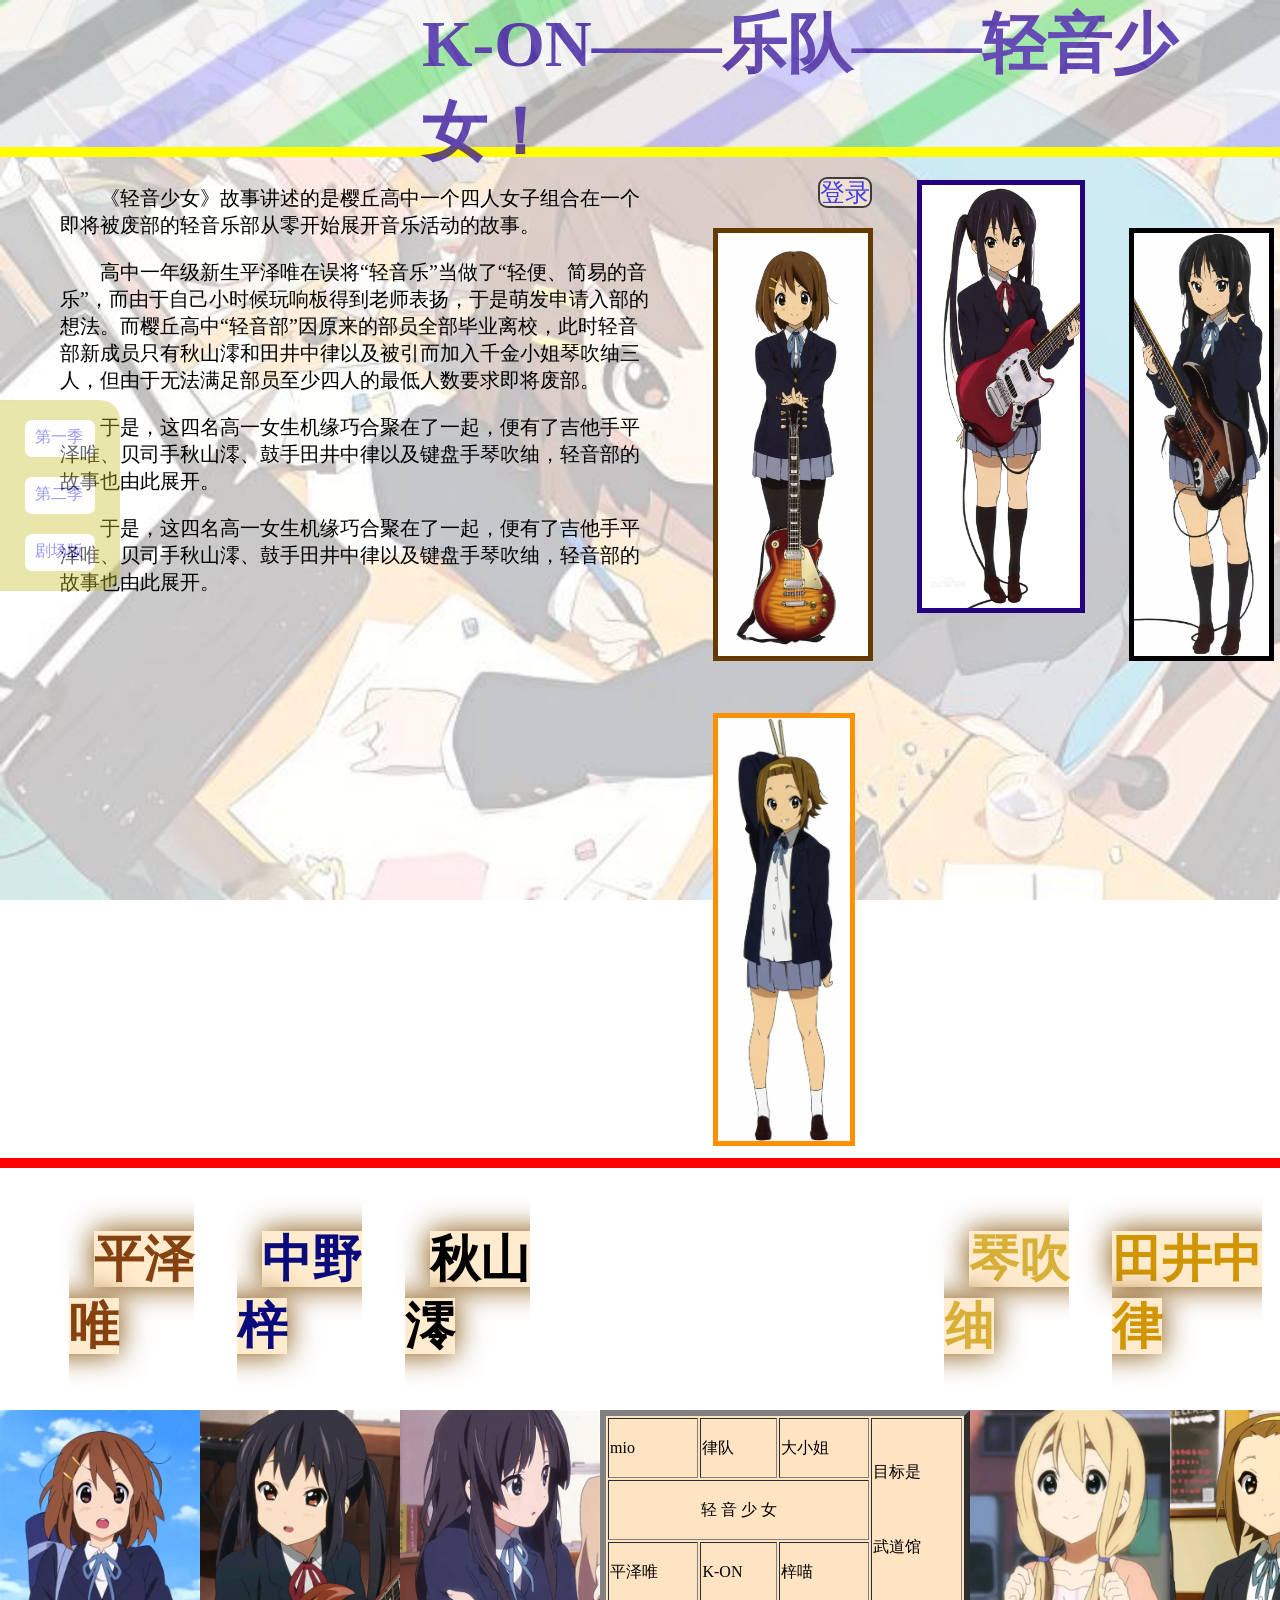
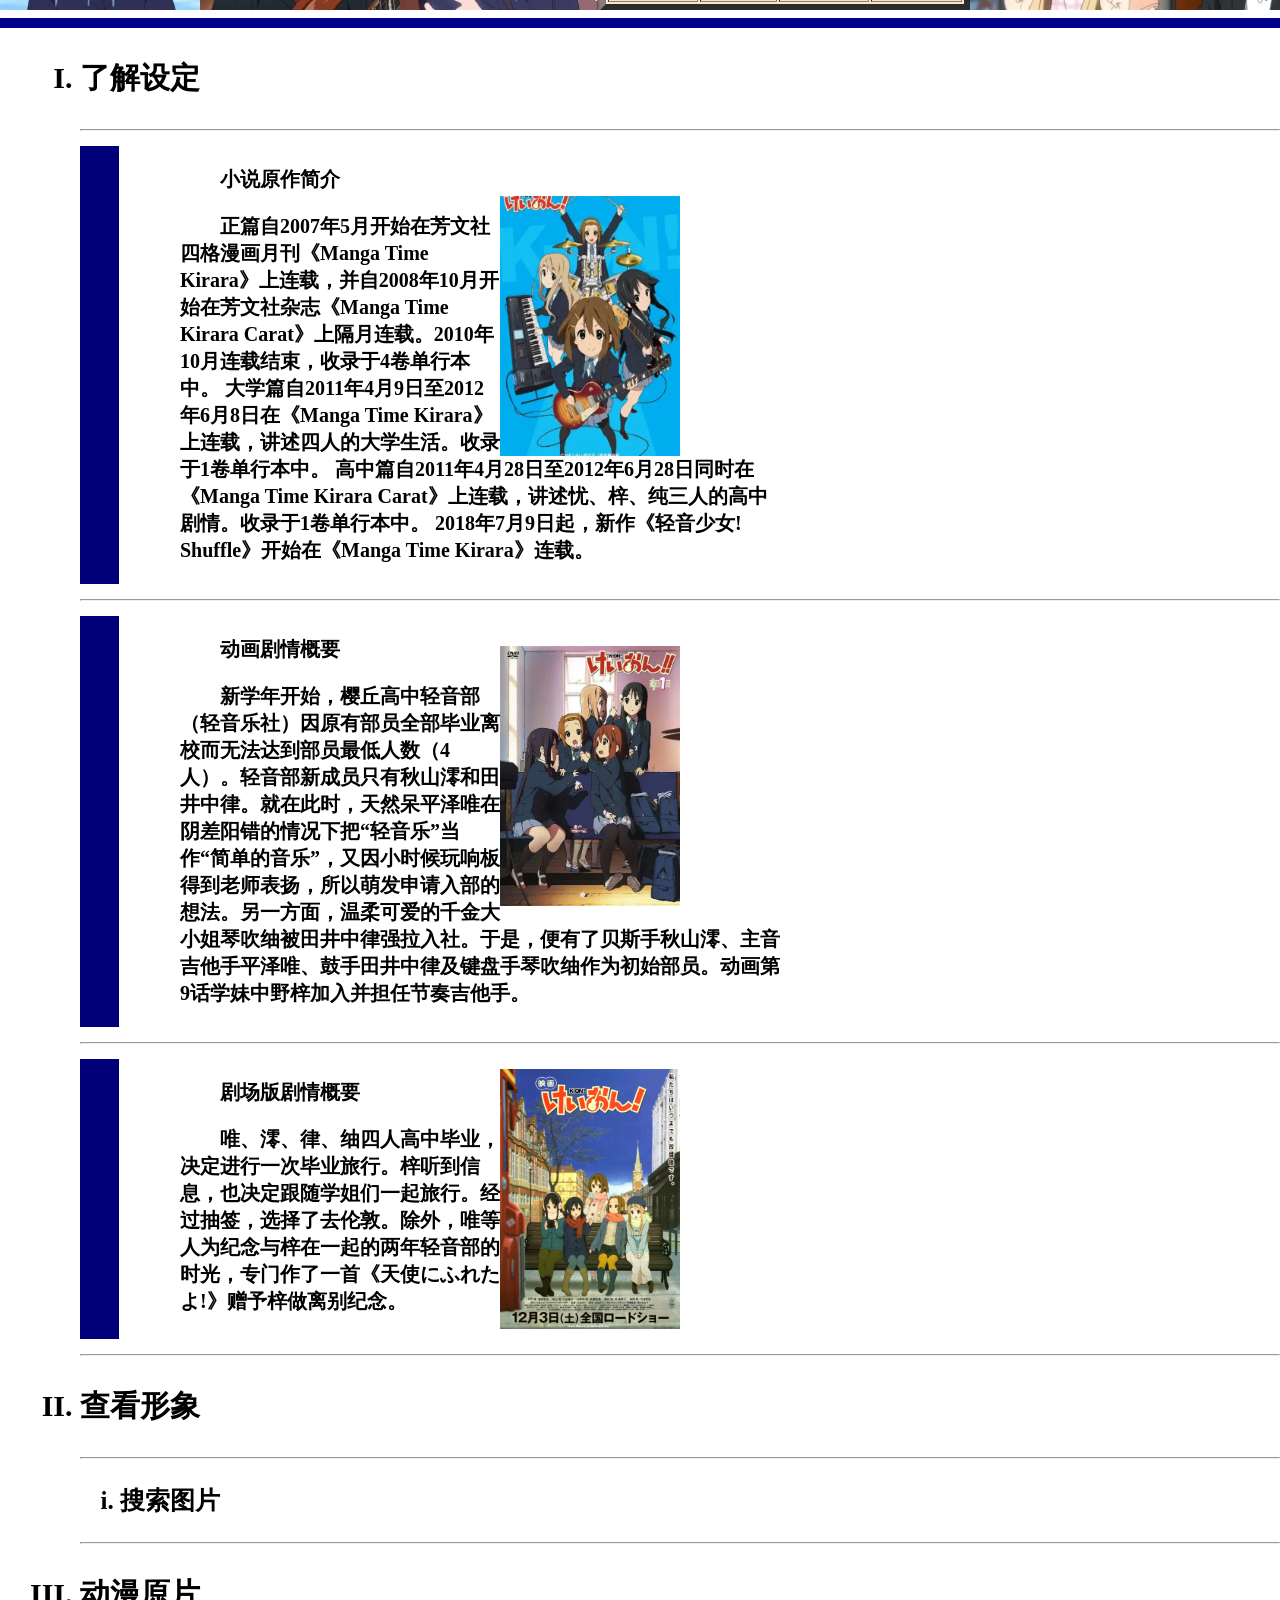
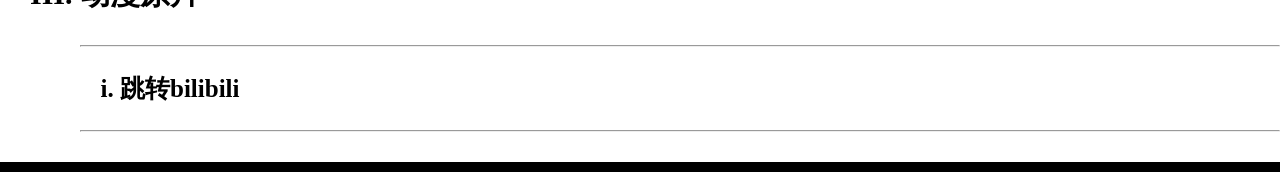
<file: index.html>
<!DOCTYPE html>
<html lang="en">
<head>
	<meta charset="UTF-8">
	<meta name="viewport" content="width=device-width, initial-scale=1.0">
	<title>Document</title>
	<link rel="stylesheet" type="text/css" href="ex.css">
	<style>
	</style>
</head>
<body>

	<!-- 侧边栏 -->
	<div class="menu">
		<ul>
			<li >
				<a href="part1.html" class="menu1">第一季</a>
			</li>
			<li>
				<a href="part2.html" class="menu1">第二季</a>
			</li>
			<li>
				<a href="https://www.bilibili.com/bangumi/play/ss1175?theme=movie&spm_id_from=333.337.0.0" class="menu1">剧场版</a>
			</li>
		</ul>
	</div>

	<!-- 浮动标题 -->
	<div class="header">
		<h1 class="header1"><b>K-ON——乐队——轻音少女！</b></h1>
		<div align="center">
			<a href="checkin1.html" class="c1">登录</a>
		</div>
	</div>
	<hr size="10px" color="yellow" class="hr1">
 
	<!-- 轻音少女概括 -->
	<div class="show">
		<div class="show-text">
			<p class="text1">
				《轻音少女》故事讲述的是樱丘高中一个四人女子组合在一个即将被废部的轻音乐部从零开始展开音乐活动的故事。
			</p>
			<p class="text1">	
				高中一年级新生平泽唯在误将“轻音乐”当做了“轻便、简易的音乐”，而由于自己小时候玩响板得到老师表扬，于是萌发申请入部的想法。而樱丘高中“轻音部”因原来的部员全部毕业离校，此时轻音部新成员只有秋山澪和田井中律以及被引而加入千金小姐琴吹䌷三人，但由于无法满足部员至少四人的最低人数要求即将废部。
			</p>
			<p class="text1">
				于是，这四名高一女生机缘巧合聚在了一起，便有了吉他手平泽唯、贝司手秋山澪、鼓手田井中律以及键盘手琴吹䌷，轻音部的故事也由此展开。
			</p>
			<p class="text1">
				于是，这四名高一女生机缘巧合聚在了一起，便有了吉他手平泽唯、贝司手秋山澪、鼓手田井中律以及键盘手琴吹䌷，轻音部的故事也由此展开。
			</p>
		</div>
		<div class="show-pic">
			<a href="https://baike.baidu.com/item/%E5%B9%B3%E6%B3%BD%E5%94%AF/4371970"><img src="picture\show-pic.webp" alt="Kon" height="423" class="show-pica"></a>
			<a href="https://baike.baidu.com/item/%E4%B8%AD%E9%87%8E%E6%A2%93/5375459"><img src="picture\show-pic1.webp" alt="kon" height="423" class="show-picb"></a>
			<a href="https://baike.baidu.com/item/%E7%A7%8B%E5%B1%B1%E6%BE%AA/3591766"><img src="picture\show-pic2.webp" alt="kon" height="423" class="show-picc"></a>
			<a href="https://baike.baidu.com/item/%E7%90%B4%E5%90%B9%E4%8C%B7/9355741"><img src="picture\show-pic3.webp" alt="kon" height="423" class="show-picd"></a>
			<a href="https://baike.baidu.com/item/%E7%94%B0%E4%BA%95%E4%B8%AD%E5%BE%8B/3995320"><img src="picture\show-pic4.webp" alt="kon" height="423" class="show-pice"></a>
		</div>
	</div>
	<hr color="red" size="10px">

	<!-- 成员姓名 -->
	<div class="team">
		<div class="team1">
			<p id="1" style="color: rgb(134, 65, 16);font-size: 50px;"><b class="team3">平泽唯</b></p>
			<p id="3" style="color: rgb(11, 11, 123);font-size: 50px;"><b class="team3">中野梓</b></p>
			<p id="2" style="color: black;font-size: 50px;"><b class="team3">秋山澪</b></p>
		</div>
		<div class="team2">
			<p id="3" style="color: rgb(216, 175, 55);font-size: 50px;"><b class="team3">琴吹䌷</b></p>
			<p id="3" style="color: rgb(208, 149, 0);font-size: 50px;"><b class="team4">田井中律</b></p>
		</div>
	</div>

	<!-- 一行图片 -->
	<div class="picture">
		<img src="picture\平泽唯.webp" align="left" title="平泽唯" alt="平泽唯" class="pic">
		<img src="picture\中野梓.webp" align="left" title="中野梓" alt="中野梓" class="pic">
		<img src="picture\秋山澪.webp" align="left" title="秋山澪" alt="秋山澪" class="pic">

		<div class="form">
			<table border="6" width="370" height="200" align="left" class="form1">
				<tr>
					<td>mio</td>
					<td>律队</td>
					<td>大小姐</td>
					<td rowspan="3">
						目标是<br><br><br><br>武道馆
					</td>
				</tr>
				<tr>
					<td colspan="3" align="center">轻 音 少 女</td>
				</tr>
				<tr>
					<td>平泽唯</td>
					<td>K-ON</td>
					<td>梓喵</td>
				</tr>
			</table>
		</div>

		<img src="picture\轻音少女.webp" align="center" title="轻音少女" alt="轻音少女" class="pic">
		<img src="picture\琴吹䌷.webp" align="left" title="琴吹䌷" alt="琴吹䌷" class="pic">
		<img src="picture\田井中律.webp" align="left" title="田井中律" alt="田井中律" class="pic">

	</div>
	<hr color="darkblue" size="10px">

	<!-- 长表格 -->
	<div class="nav">
		<ol type="I" class="nav1">
			<!-- 简介 -->
			<div>
				<!-- 简介标题 -->
				<li>
					<p class="one"><b>了解设定</b></p>
				</li>
				<hr>
				<!-- 小说原作简介	 -->
				<div class="nav4">
					<!-- 装饰竖条 -->
					<div class="dec">
						<img src="picture\dec.png" alt="dec">
					</div>
					<!-- 第一季图片 -->
					<img src="picture\part1.webp" alt="第一季" class="nav-pic1">
					<p class="nav3">
						小说原作简介
					</p>
					<!-- 简介正文 -->
					<P class="nav3">
						正篇自2007年5月开始在芳文社四格漫画月刊《Manga Time Kirara》上连载，并自2008年10月开始在芳文社杂志《Manga Time Kirara Carat》上隔月连载。2010年10月连载结束，收录于4卷单行本中。

						大学篇自2011年4月9日至2012年6月8日在《Manga Time Kirara》上连载，讲述四人的大学生活。收录于1卷单行本中。

						高中篇自2011年4月28日至2012年6月28日同时在《Manga Time Kirara Carat》上连载，讲述忧、梓、纯三人的高中剧情。收录于1卷单行本中。

						2018年7月9日起，新作《轻音少女! Shuffle》开始在《Manga Time Kirara》连载。
					</P>
				</div>
				<hr>
				<!-- 动画剧情概要 -->
				<div class="nav4">
					<div class="dec">
						<img src="picture\dec.png" alt="dec">
					</div>
					<img src="picture\part2.webp" alt="第二季" class="nav-pic2">
					<p class="nav3">
						动画剧情概要
					</p>

					<P class="nav3">
						新学年开始，樱丘高中轻音部（轻音乐社）因原有部员全部毕业离校而无法达到部员最低人数（4人）。轻音部新成员只有秋山澪和田井中律。就在此时，天然呆平泽唯在阴差阳错的情况下把“轻音乐”当作“简单的音乐”，又因小时候玩响板得到老师表扬，所以萌发申请入部的想法。另一方面，温柔可爱的千金大小姐琴吹䌷被田井中律强拉入社。于是，便有了贝斯手秋山澪、主音吉他手平泽唯、鼓手田井中律及键盘手琴吹䌷作为初始部员。动画第9话学妹中野梓加入并担任节奏吉他手。
					</P>

				</div>
				<hr>
				<!-- 剧场版剧情概要 -->
				<div class="nav4">
					<div class="dec">
						<img src="picture\dec.png" alt="dec">
					</div>
					<img src="picture\part3.webp" alt="第三季" class="nav-pic3">
					<p class="nav3">
						剧场版剧情概要
					</p>

					<P class="nav3">
						唯、澪、律、䌷四人高中毕业，决定进行一次毕业旅行。梓听到信息，也决定跟随学姐们一起旅行。经过抽签，选择了去伦敦。除外，唯等人为纪念与梓在一起的两年轻音部的时光，专门作了一首《天使にふれたよ!》赠予梓做离别纪念。
					</P>
				</div>
				<hr>
			</div>

			<!-- 查看图片 -->
			<div>
				<li>
					<p class="one"><b>查看形象</b></p>
				</li>
				<hr>
				<ol type="i" class="nav2">
					<li>
						<a href="https://image.baidu.com/search/index?tn=baiduimage&ct=201326592&lm=-1&cl=2&nc=1&ie=utf-8&word=%E8%BD%BB%E9%9F%B3%E5%B0%91%E5%A5%B3%EF%BC%81%EF%BC%81"><p class="two">搜索图片</p></a>
					</li>
				</ol>
				<hr>
			</div>

			<!-- 动漫原片 -->
			<div id="catoon">
				<li>
					<p class="one"><b>动漫原片</b></p>
				</li>
				<hr>
				<ol type="i" class="nav2">
					<li>
						<a href="bilibili.html"><p class="two">跳转bilibili</p></a>
					</li>
				</ol>
				<hr>
			</div>
		</ol>
	</div>
	<hr color="black" size="10px">

</body>
</html>
</file>
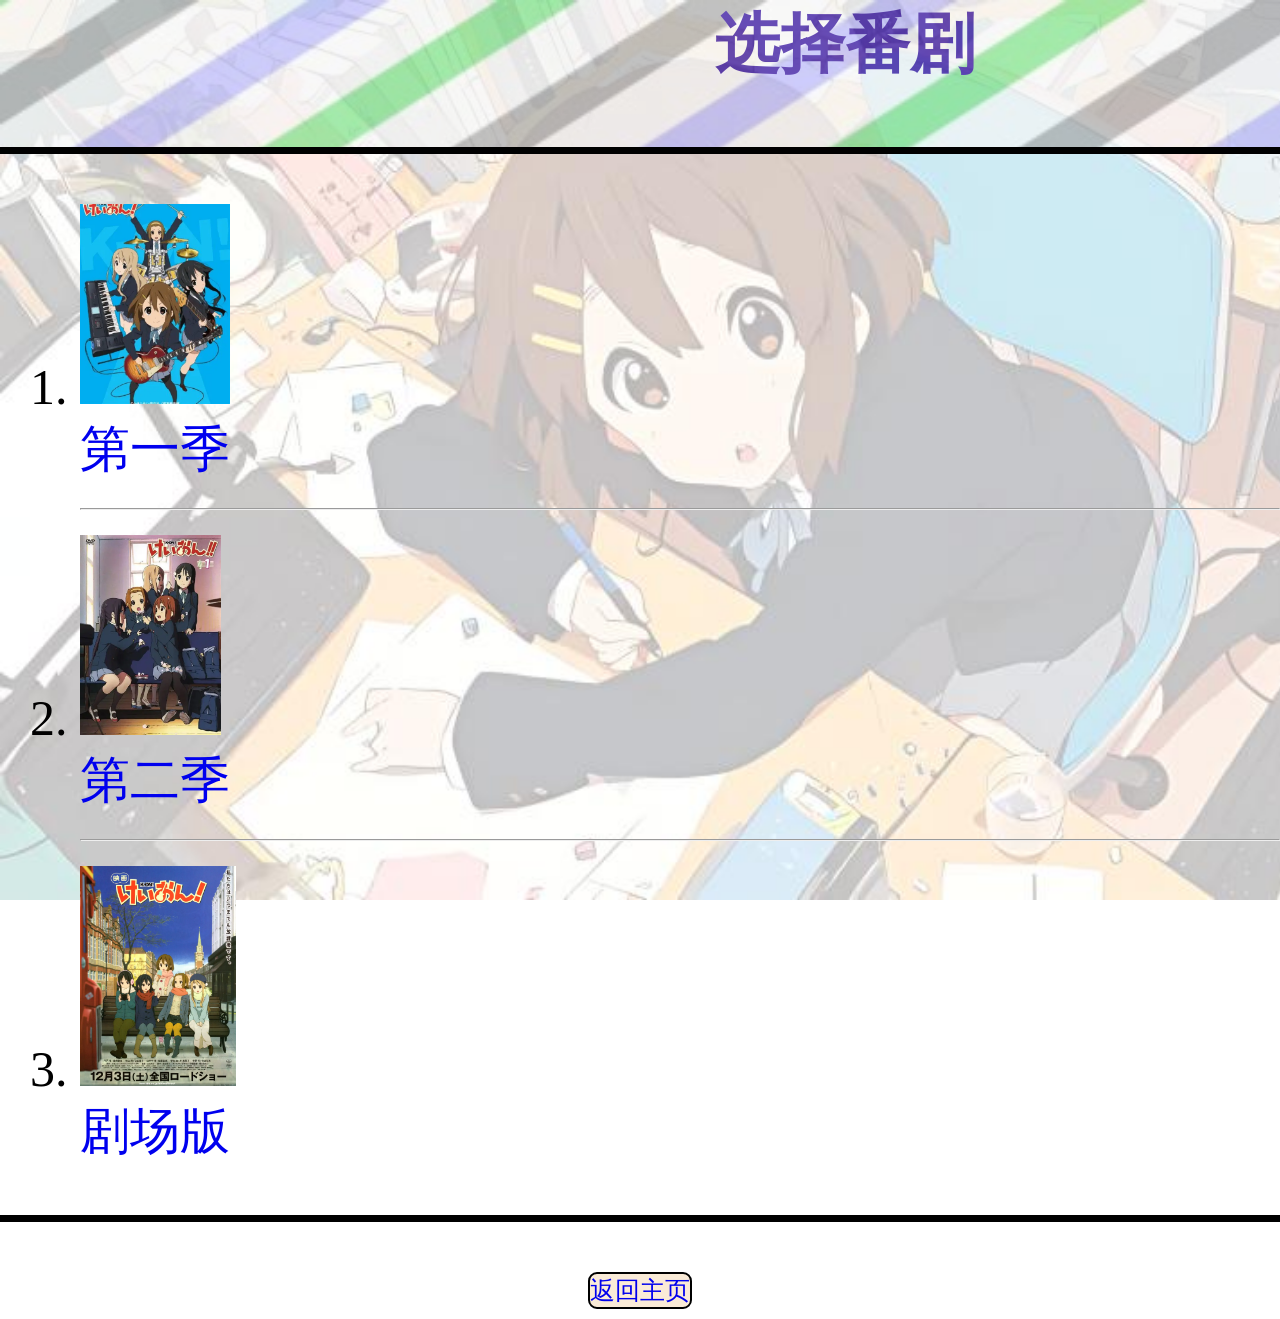
<file: bilibili.html>
<!DOCTYPE html>
<html lang="en">
<head>
    <meta charset="UTF-8">
    <meta name="viewport" content="width=, initial-scale=1.0">
    <title>Document</title>
    <link rel="stylesheet" type="text/css" href="bilibili.css">
    <link rel="stylesheet" type="text/css" href="ex.css">
</head>
<body>
    <div class="header">
        <h1 align="center" class="header1">选择番剧</h1>
    </div>

    <hr size="7px" color="black" class="hr1">

    <div class="choose">
        <ol>
            <li>
                <img src="picture\part1.webp" alt="第一季" height="200px">
                <br>
                <a href="part1.html">第一季</a>
                <hr>
            </li>
            <li>
                <img src="picture\part2.webp" alt="第二季" height="200px">
                <br>
                <a href="part2.html">第二季</a>
                <hr>
            </li>
            <li>
                <img src="picture\part3.webp" alt="剧场版" height="220px">
                <br>
                <a href="https://www.bilibili.com/bangumi/play/ss1175?theme=movie&spm_id_from=333.337.0.0">剧场版</a>
            </li>
        </ol>
    </div>
    <hr size="7px" color="black">
    <div align="center" class="c">
        <a href="index.html" class="c1">返回主页</a>
    </div>

</body>
</html>
</file>
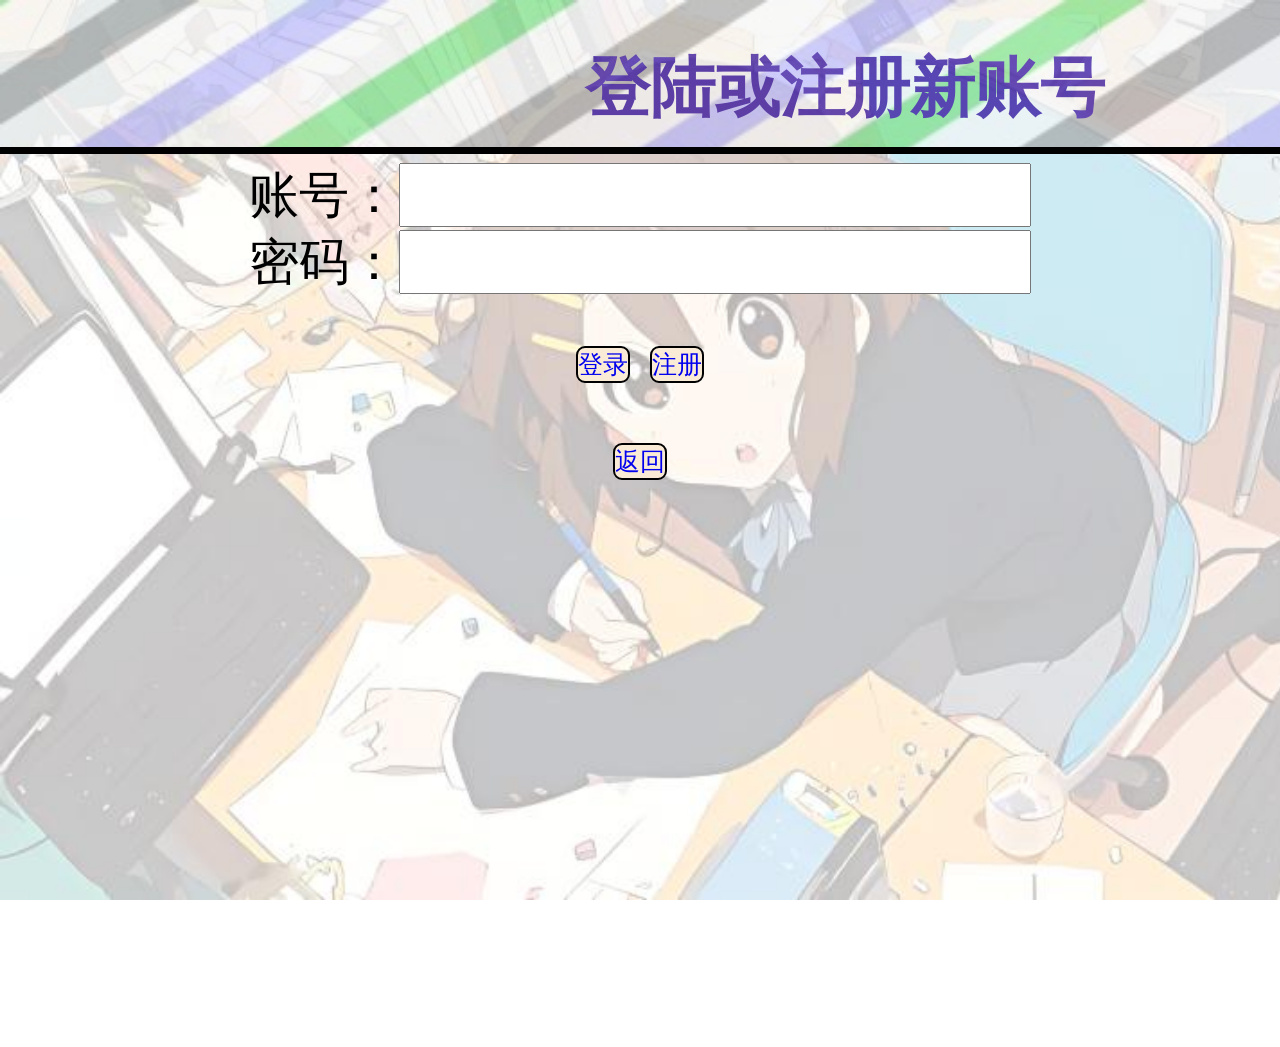
<file: checkin1.html>
<!DOCTYPE html>
<html lang="en">
<head>
    <meta charset="UTF-8">
    <meta name="viewport" content="width=device-width, initial-scale=1.0">
    <title>Document</title>
    <link rel="stylesheet" type="text/css" href="ex.css">
</head>
<body>
    <div class="header">
        <h1 align="center"nav="header1">登陆或注册新账号</h1>
    </div>
    <hr size="7px" color="black" class="hr1">

    <form align="center" style="font-size: 50px;">
        账号：<input type="text" name="name" style="font-size: 50px;">
        <br>
        密码：<input type="password" name="password" style="font-size: 50px;">
    <br>
    </form>

    <div class="c">
        <a href="index.html" class="c1">登录</a>
        <a href="checkin2.html" class="c1">注册</a>
    </div>
    <div class="c">
        <a href="index.html" align="center" class="c1">返回</a>
    </div>
</body>
</html>
</file>
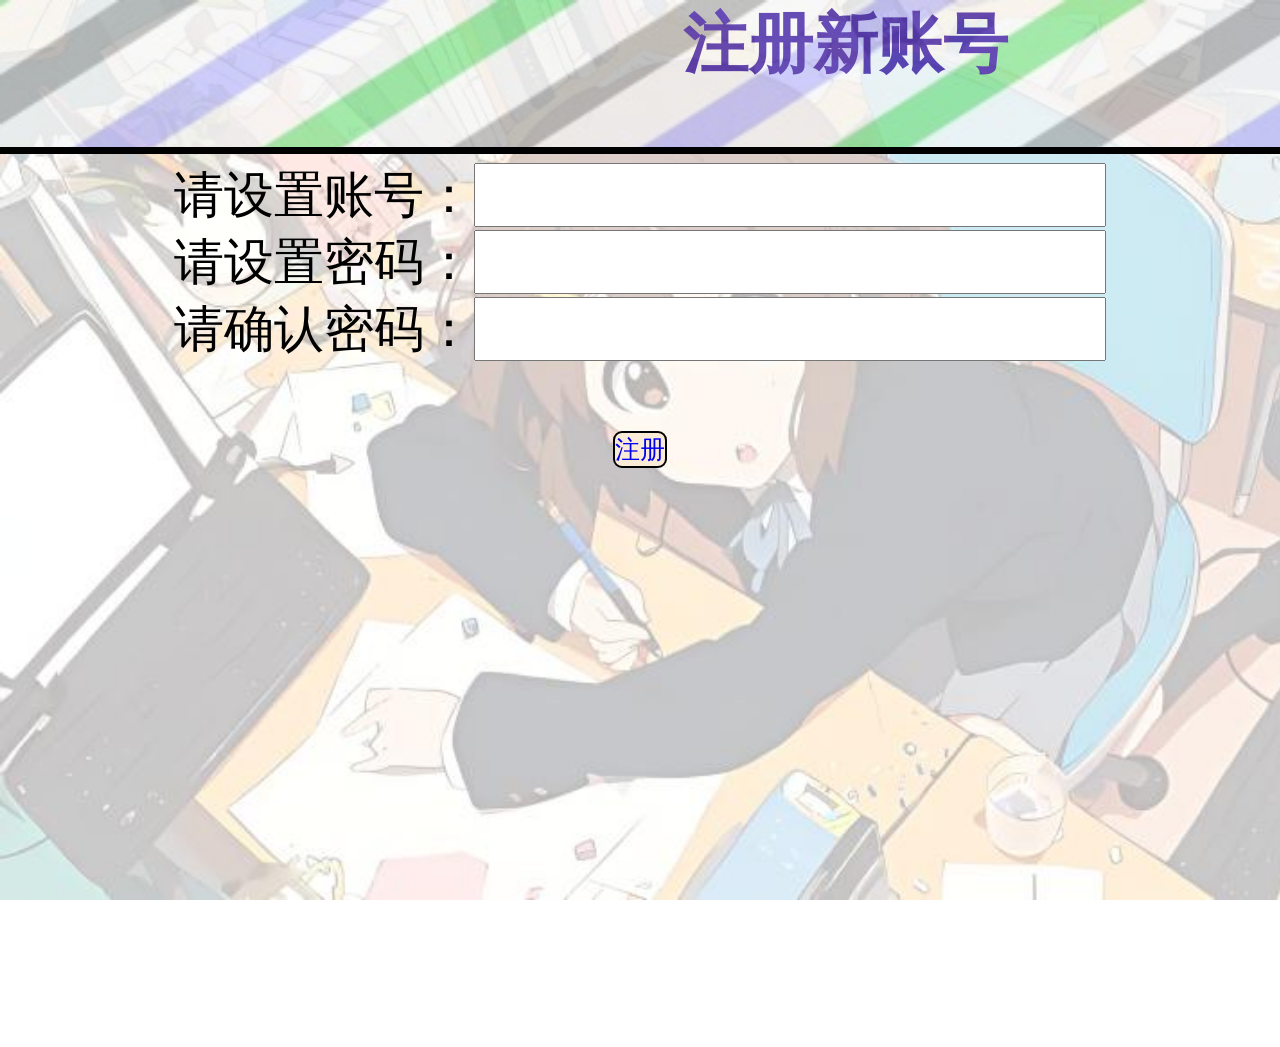
<file: checkin2.html>
<!DOCTYPE html>
<html lang="en">
<head>
    <meta charset="UTF-8">
    <meta name="viewport" content="width=device-width, initial-scale=1.0">
    <title>Document</title>
    <link rel="stylesheet" type="text/css" href="ex.css">
</head>
<body>
    <div class="header">
    <h1 align="center" class="header1">注册新账号</h1>
    </div>

    <hr size="7px" color="black" class="hr1">

    <form align="center" style="font-size: 50px;">
        请设置账号：<input type="text" name="name" style="font-size: 50px;">
        <br>
        请设置密码：<input type="password" name="password" style="font-size: 50px;">
        <br>
        请确认密码：<input type="password" name="password" style="font-size: 50px;">
    </form>

    <br>
    <div class="c">
        <a href="checkin1.html" class="c1">注册</a>
    </div>  
</body>
</html>
</file>
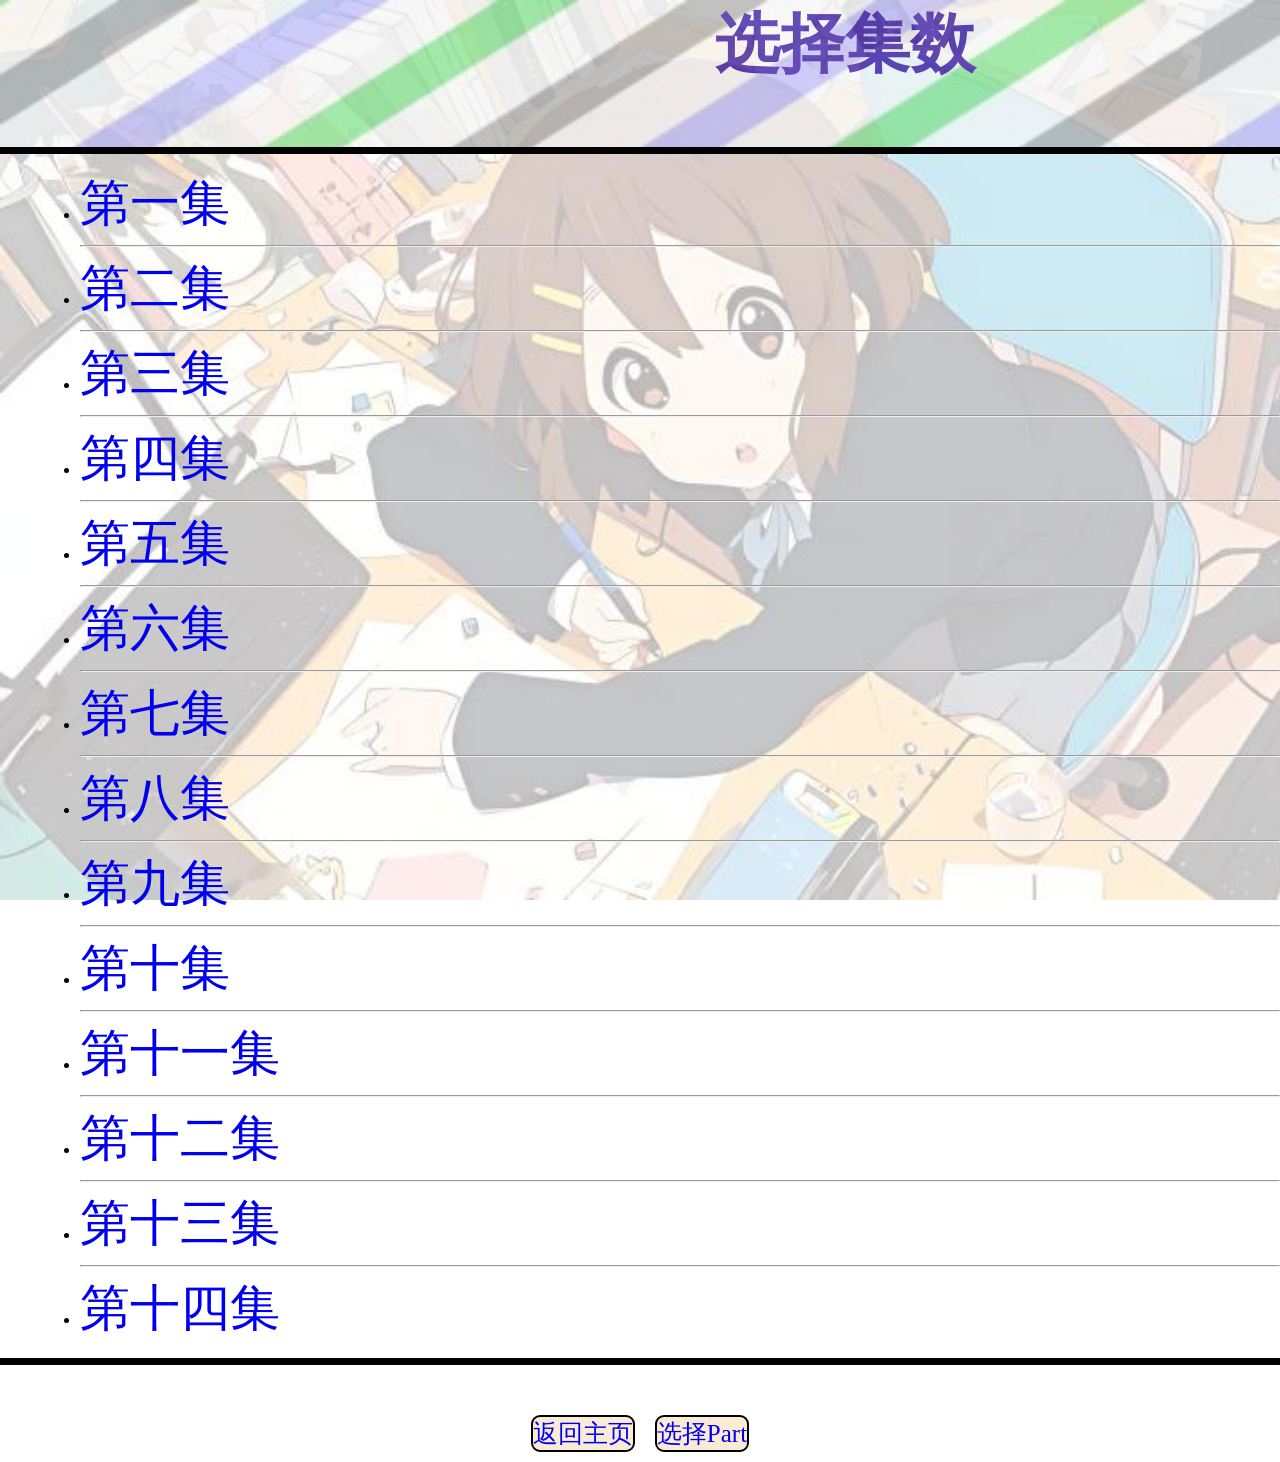
<file: part1.html>
<!DOCTYPE html>
<html lang="en">
<head>
    <meta charset="UTF-8">
    <meta name="viewport" content="width=device-width, initial-scale=1.0">
    <title>Document</title>
    <link rel="stylesheet" type="text/css" href="bilibili.css">
    <link rel="stylesheet" type="text/css" href="ex.css">
</head>
<body>
    <div class="header">
        <h1 align="center" class="header1">选择集数</h1>
    </div>
    
    <hr size="7px" color="black" class="hr1">

    <ul class="choose">
        <li>
            <a href="https://www.bilibili.com/bangumi/play/ep21265?spm_id_from=333.337.0.0">第一集</a>
        </li>
        <hr>
        <li>
            <a href="https://www.bilibili.com/bangumi/play/ep21266?spm_id_from=333.337.0.0">第二集</a>
        </li>
        <hr>
        <li>
            <a href="https://www.bilibili.com/bangumi/play/ep21267?spm_id_from=333.337.0.0">第三集</a>
        </li>
        <hr>
        <li>
            <a href="https://www.bilibili.com/bangumi/play/ep21268?spm_id_from=333.337.0.0&from_spmid=666.25.episode.0">第四集</a>
        </li>
        <hr>
        <li>
            <a href="https://www.bilibili.com/bangumi/play/ep21269?spm_id_from=333.337.0.0&from_spmid=666.25.episode.0">第五集</a>
        </li>
        <hr>
        <li>
            <a href="https://www.bilibili.com/bangumi/play/ep21270?spm_id_from=333.337.0.0&from_spmid=666.25.episode.0">第六集</a>
        </li>
        <hr>
        <li>
            <a href="https://www.bilibili.com/bangumi/play/ep21271?spm_id_from=333.337.0.0&from_spmid=666.25.episode.0">第七集</a>
        </li>
        <hr>
        <li>
            <a href="https://www.bilibili.com/bangumi/play/ep21272?spm_id_from=333.337.0.0&from_spmid=666.25.episode.0">第八集</a>
        </li>
        <hr>
        <li>
            <a href="https://www.bilibili.com/bangumi/play/ep21273?spm_id_from=333.337.0.0&from_spmid=666.25.episode.0">第九集</a>
        </li>
        <hr>
        <li>
            <a href="https://www.bilibili.com/bangumi/play/ep21274?spm_id_from=333.337.0.0&from_spmid=666.25.episode.0">第十集</a>
        </li>
        <hr>
        <li>
            <a href="https://www.bilibili.com/bangumi/play/ep21275?spm_id_from=333.337.0.0&from_spmid=666.25.episode.0">第十一集</a>
        </li>
        <hr>
        <li>
            <a href="https://www.bilibili.com/bangumi/play/ep21276?spm_id_from=333.337.0.0&from_spmid=666.25.episode.0">第十二集</a>
        </li>
        <hr>
        <li>
            <a href="https://www.bilibili.com/bangumi/play/ep21277?spm_id_from=333.337.0.0&from_spmid=666.25.episode.0">第十三集</a>
        </li>
        <hr>
        <li>
            <a href="https://www.bilibili.com/bangumi/play/ep21278?spm_id_from=333.337.0.0&from_spmid=666.25.episode.0">第十四集</a>
        </li>
    </ul>

    <hr size="7px" color="black">
    <div align="center" class="c">
        <a href="index.html" class="c1">返回主页</a>
        <a href="bilibili.html" class="c1">选择Part</a>
    </div>
</body>
</html>
</file>
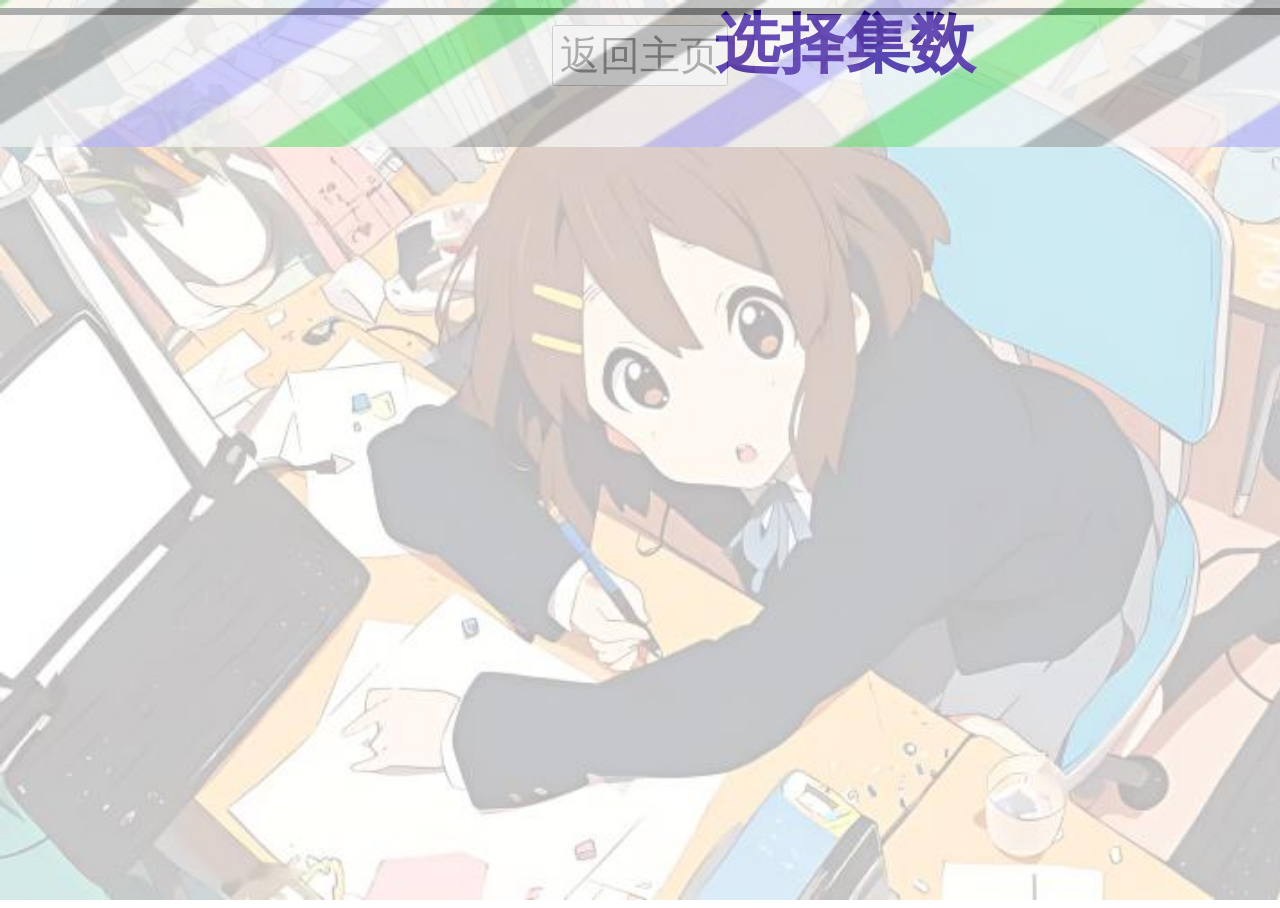
<file: part2.html>
<!DOCTYPE html>
<html lang="en">
<head>
    <meta charset="UTF-8">
    <meta name="viewport" content="width=device-width, initial-scale=1.0">
    <title>Document</title>
    <link rel="stylesheet" type="text/css" href="bilibili.css">
    <link rel="stylesheet" type="text/css" href="ex.css">
</head>
<body>
    <div class="header">
        <h1 align="center" class="header1">选择集数</h1>
    </div>

    <hr size="7px" color="black">
    <div align="center">
        <a href="index.html"><BUtton style="font-size: 40px;">返回主页</BUtton></a>
    </div>
</body>
</html>
</file>
<file: ex.css>
h1{
    color: rgba(38, 1, 152);
    font-size: 65px;
}
a{
    text-decoration: none;
}
.header{
    width: 1690px;
    height: 147px;
    left: 0;
    background-image: url("picture/title.png");
    background-size: 100% 100%;
    background-size: cover;
    background-repeat: repeat-x;
    opacity: 0.7;
    position: fixed;
    top: 0;
}
.header1{
    width: 846px;
    margin: 0 auto;
}
.hr1{
    margin-top: 147px;
}
.nav1{
        color: rgb(0, 0, 0);
        font-size: 30px;
        font-weight: 600;
        margin-left: 0 auto;
}
.nav2{
    color: black;
    font-size: 25px;
    font-weight: 600;
}
.nav3{
    width: 600px;
    font-size: 20px;
    text-indent: 40px;
    margin-left: 100px;
}
.nav4{
    overflow: hidden;
}
.nav-pic1{
    width: 180px;
    height: 260px;
    float: right;
    margin-right: 600px;
    margin-top: 50px;
}
.nav-pic2{
    width: 180px;
    height: 260px;
    float: right;
    margin-right: 600px;
    margin-top: 30px;
}
.nav-pic3{
    width: 180px;
    height: 260px;
    float: right;
    margin-right: 600px;
    margin-top: 10px;
}
.one{
    color: black;
    font-size: 30px;
}
.two{
    color: black;
    font-size: 25px;
    font-family:"simsun";
}
.two:hover{
    color: blue;
    text-decoration: underline;
}
.checkin{
    width: 50px;
    margin: 0 auto;
}
.checkin2{
    font-style: normal;
    color: black;
    size: 50px;
}
.picture{
    width: 1570px;
    margin: 0px auto;
}
.form{
    background-color: chocolate;
}
.pic{
    width: 200px;
    height: 200px;
    background-size: 100% 100%;
}
body{
    width: 100vw;
    height: 100vh;
    background-image: url("picture/background(1).jpg");
    background-attachment: fixed;
    background-size: cover;
    background-repeat: no-repeat;
    size: 100%;
    top: 0;
    margin: 0 auto;
}
.form1{
    background-color: bisque;
}
.show{
    width: 1600px;
    margin: 0 auto;
    display: flex;
    margin-left: 60px;

}
.show-text{
    width: 600px
}
.text1{
    font-size: 20px;
    text-indent: 40px;
}
.show-pic{ 
    width: 1000px;
    margin-left: 20px;
    margin-top: 15px;
}
.show-pica{
    margin-top: 48px;
    border: 5px solid rgb(101, 58, 0);
    margin-left: 40px;
    width: 150;
}
.show-pica:hover{
    box-shadow: 0px 0px 30px rgb(101, 58, 0);
}
.show-picb{
    margin-bottom: 48px;
    border: 5px solid rgb(37, 1, 128);
    margin-left: 40px;
    width: 150;
}
.show-picb:hover{
    box-shadow: 0px 0px 30px rgb(37, 1, 128);
}
.show-picc{
    margin-top: 48px;
    border: 5px solid rgb(0, 0, 0);
    margin-left: 40px;
    width: 150;
}
.show-picc:hover{
    box-shadow: 0px 0px 30px rgb(0, 0, 0);
}
.show-picd{
    margin-bottom: 48px;
    border: 5px solid rgb(229, 255, 0);
    margin-left: 40px;
    width: 150;
}
.show-picd:hover{
    box-shadow: 0px 0px 30px rgb(229, 255, 0);
}
.show-pice{
    margin-top: 48px;
    border: 5px solid rgb(255, 145, 0);
    margin-left: 40px;
    width: 150;
}
.show-pice:hover{
    box-shadow: 0px 0px 30px rgb(255, 145, 0);
}
.nav{
    margin-left: 40px;
}
.menu{
    background-color: rgb(199, 192, 46);
    position: fixed;
    top: 400px;
    width: 120px;
    display: flexbox;
    border-radius: 0px 20px 20px 0px;
    opacity: 0.4;
}
.menu:hover{
    animation: menus 0.3s;
    opacity: 1;
    box-shadow: 0px 0px 30px rgb(255, 180, 180);
}
.menu li{
    margin-top: 20px;
    margin-bottom: 20px;
    background-color: rgb(255, 255, 255);
    height: 30px;
    width: 60px;
    padding-top: 7px;
    padding-left: 10PX;
    border-radius: 7px;
}
.menu ul{
    list-style: none;
    padding: 0 25px
}
.c{
    display: flex;
    margin-top: 40px;
    justify-content: center;
}
.c1{
    background-color: antiquewhite;
    border: 2px solid black;
    border-radius: 9px;
    font-size: 25px;
    margin: 10px;
}
@keyframes menus {
    0% {
        opacity: 0.4;
    }
    100% {
        opacity: 1;
    }
    
}
.team3{
    margin-right: 25px;
    margin-left: 25px;
    background-color: blanchedalmond;
    box-shadow: 0px 0px 30px rgb(128, 77, 2);
}
.team1{
    display: inline-flex;
    margin-left: 34px;
}
.team2{
    display: inline-flex;
    margin-left: 370px;
}
.team4{
    background-color: blanchedalmond;
    box-shadow: 0px 0px 30px rgb(128, 77, 2);
}
.team{
    display: flex;
    margin-left: 35px;
}
.dec{
    float: inline-start;
    height: 280px;
}
</file>
<file: bilibili.css>
h1{
    color: black;
    font-size: 50px;
}
ol{
    font-size: 50px;
}
a{
    font-size: 50px
}
body{
    width: 100vw;
    height: 100vh;
    background-image: url("picture/background(1).jpg");
    background-attachment: fixed;
    background-size: cover;
    background-repeat: no-repeat;
    size: 100%;
    top: 0;
}
.choose{
    margin-left: 40px;
}
</file>
